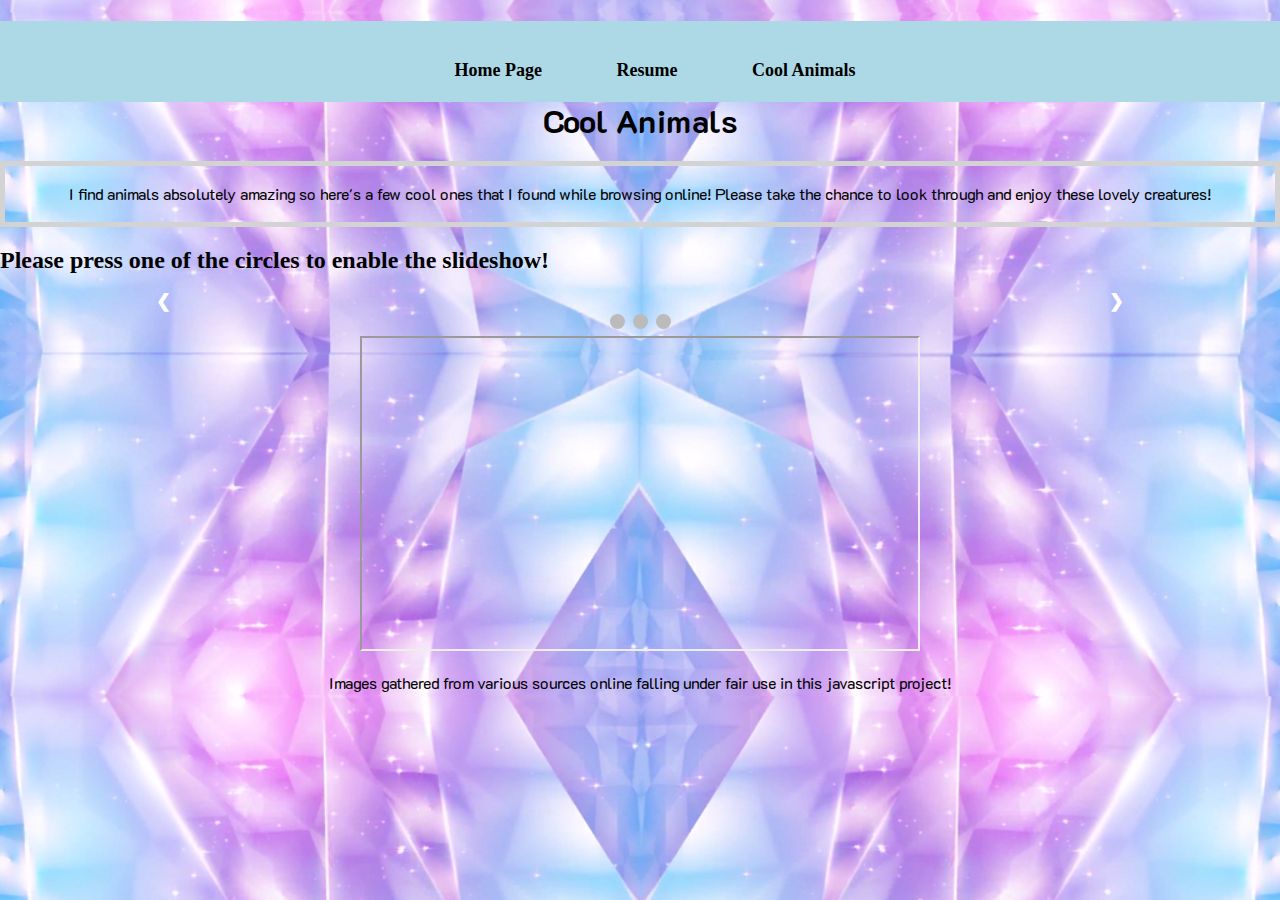
<file: coolanimals.html>
<!DOCTYPE html>
<html lang="en">
<head>
  <meta charset="utf-8">
  <title>Cool Animals</title>
  <link rel="stylesheet" href="./css/reset.css">
  <link href="./css/style.css" rel="stylesheet">
  <link href="https://fonts.googleapis.com/css?family=K2D" rel="stylesheet">
  <link href="https://fonts.googleapis.com/css?family=Inconsolata" rel="stylesheet">
  <script src="javascript/slideshow.js"></script>

</head>

<body class="coolanimals">
  <header>
    <nav>
      <div class="navigation">
        <ul>
          <li><a href="index.html"> Home Page  </a></li>
          <li><a href="resume.html"> Resume  </a></li>
          <li><a href="coolanimals.html"> Cool Animals</a></li>
        </ul>
      </div>
    </nav>
      <h1> Cool Animals</h1>
  </header>

  <div class="animals">
    <p> I find animals absolutely amazing so here's a few cool ones that I found while browsing online! Please take the chance to look through and enjoy these lovely creatures!</p>
  </div>

<h2> Please press one of the circles to enable the slideshow!</h2>
<div class="slideshow">

  <div class="mySlides fade">
    <div class="numbertext">1 / 4</div>
    <img src="media/kittens.jpeg" alt="Kittens" width="1500">
    <div class="text">Kittens</div>
  </div>

  <div class="mySlides fade">
    <div class="numbertext">2 / 4</div>
    <img src="media/reptile.jpeg" alt="Reptile" width="1500">
    <div class="text">Reptile</div>
  </div>

  <div class="mySlides fade">
    <div class="numbertext">3 / 4</div>
    <img src="media/doggy.jpg" alt="Doggy" width="1500">
    <div class="text">Doggy</div>
  </div>

  <div class="mySlides fade">
    <div class="numbertext">4 / 4</div>
    <img src="media/lion.jpg" alt ="Lion" width="1500">
    <div class="text">Lion</div>
  </div>

  <a class="prev" onclick="plusSlides(-1)">&#10094;</a>
  <a class="next" onclick="plusSlides(1)">&#10095;</a>
</div>
<br>

<div style="text-align:center">
  <span class="dot" onclick="currentSlide(1)"></span> 
  <span class="dot" onclick="currentSlide(2)"></span> 
  <span class="dot" onclick="currentSlide(3)"></span> 
</div>


  <div class="video">
    <iframe width="560" height="315" src="https://www.youtube.com/embed/y3PcelCeraw" allow="autoplay; encrypted-media" allowfullscreen></iframe>
  </div>

  <p> Images gathered from various sources online falling under fair use in this javascript project!</p>
</body>
</html>
</file>
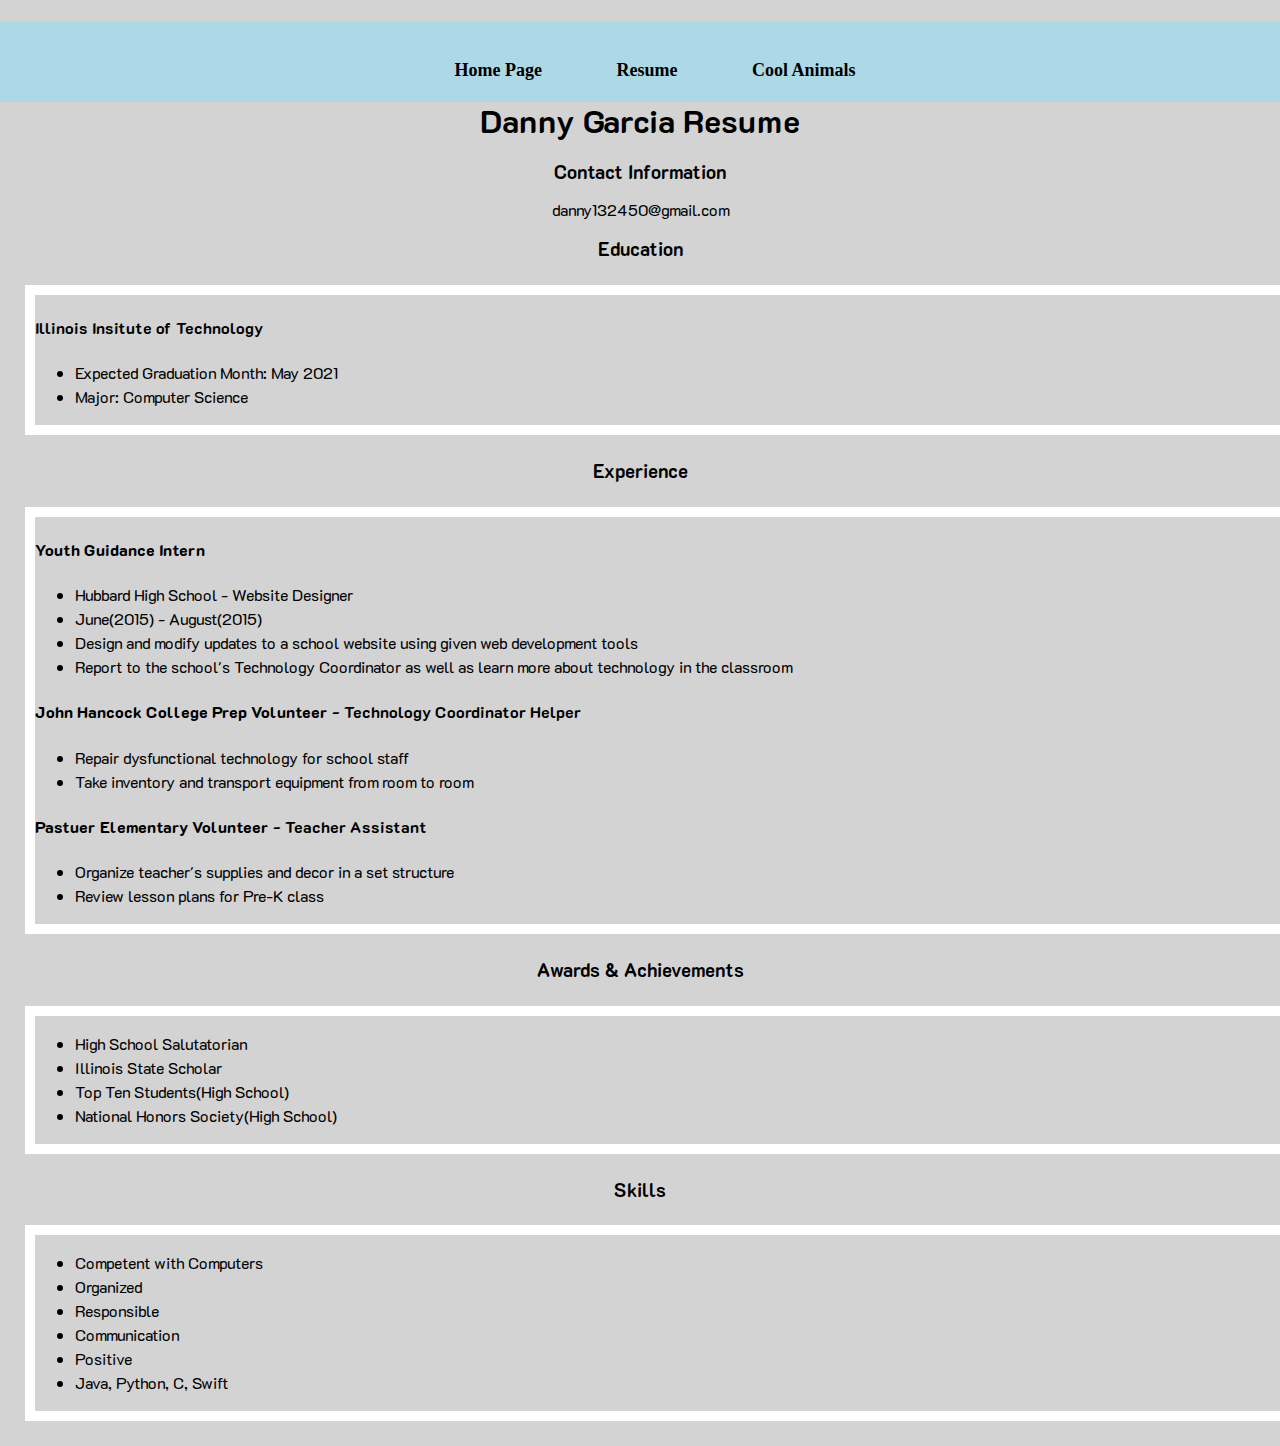
<file: resume.html>
<!DOCTYPE html>
<html lang="en">
<head>
  <meta charset="utf-8">
  <title>Danny Garcia Resume</title>
  <link rel="stylesheet" href="./css/reset.css">
  <link href="./css/style.css" rel="stylesheet" type="text/css"/>
  <link href="https://fonts.googleapis.com/css?family=K2D" rel="stylesheet">
</head>

<body>
  <header>
    <nav>
      <div class="navigation">
        <ul>
          <li><a href="index.html"> Home Page  </a></li>
          <li><a href="resume.html"> Resume  </a></li>
          <li><a href="coolanimals.html"> Cool Animals</a></li>
        </ul>
      </div>
    </nav>
    <h1>Danny Garcia Resume</h1>
  </header>
  <section>
  <h3>Contact Information</h3>
    <p> danny132450@gmail.com</p>
  </section>
  
  <section>
  <h3>Education</h3>
    <div class="education">
      <h4>Illinois Insitute of Technology</h4>
        <ul>
          <li> Expected Graduation Month: May 2021 </li>
          <li> Major: Computer Science </li>
        </ul>
      </div>
  </section>
  
  <section>
    <h3>Experience</h3>
      <div class="exp">
        <h4><strong>Youth Guidance Intern</strong></h4>
        <ul>
          <li>Hubbard High School - Website Designer</li>
          <li>June(2015) - August(2015)</li>
          <li>Design and modify updates to a school website using given web development tools</li>
          <li>Report to the school's Technology Coordinator as well as learn more about technology in the classroom</li>
        </ul>
        <h4><strong>John Hancock College Prep Volunteer</strong> - Technology Coordinator Helper</h4>
        <ul>
          <li>Repair dysfunctional technology for school staff</li>
          <li>Take inventory and transport equipment from room to room</li>
        </ul>
        <h4><strong>Pastuer Elementary Volunteer</strong> - Teacher Assistant</h4>
        <ul>
          <li>Organize teacher's supplies and decor in a set structure</li>
          <li>Review lesson plans for Pre-K class</li>
        </ul>
      </div>
    </section>
      
    <section>
    <h3>Awards & Achievements</h3>
    <div class="awards">
      <ul>
         <li>High School Salutatorian</li>
         <li>Illinois State Scholar</li>
         <li>Top Ten Students(High School)</li>
         <li>National Honors Society(High School)</li>
      </ul>
    </div>
    </section>
    
    <section>
    <h3>Skills</h3>
    <div class="skills">
      <ul>
         <li>Competent with Computers</li>
         <li>Organized</li>
         <li>Responsible</li>
         <li>Communication</li>
         <li>Positive</li>
         <li>Java, Python, C, Swift</li>
      </ul>
    </div>
  </section>
</body>
</html>
</file>
<file: css/style.css>
body{
  background-position: center;
  background-color: lightgrey;
}

#map {
  height: 400px;
  width: 600px;
  margin: 0 auto 0 auto;
  overflow:visible;
}

* {box-sizing:border-box}

.slideshow {
  max-width: 1000px;
  position: relative;
  margin: auto;
}

.mySlides {
  display: none;
}

.prev, .next {
  cursor: pointer;
  position: absolute;
  top: 50%;
  width: auto;
  margin-top: -22px;
  padding: 16px;
  color: white;
  font-weight: bold;
  font-size: 18px;
  transition: 0.6s ease;
  border-radius: 0 3px 3px 0;
  user-select: none;
}

.next {
  right: 0;
  border-radius: 3px 0 0 3px;
}

.prev:hover, .next:hover {
  background-color: rgba(0,0,0,0.8);
}

.text {
  color: #f2f2f2;
  font-size: 15px;
  padding: 8px 12px;
  position: absolute;
  bottom: 8px;
  width: 100%;
  text-align: center;
}

.numbertext {
  color: #f2f2f2;
  font-size: 12px;
  padding: 8px 12px;
  position: absolute;
  top: 0;
}

.dot {
  cursor: pointer;
  height: 15px;
  width: 15px;
  margin: 0 2px;
  background-color: #bbb;
  border-radius: 50%;
  display: inline-block;
  transition: background-color 0.6s ease;
}

.active, .dot:hover {
  background-color: #717171;
}

/* Fading animation */
.fade {
  -webkit-animation-name: fade;
  -webkit-animation-duration: 1.5s;
  animation-name: fade;
  animation-duration: 1.5s;
}

@-webkit-keyframes fade {
  from {opacity: .4} 
  to {opacity: 1}
}

@keyframes fade {
  from {opacity: .4} 
  to {opacity: 1}
}

a {
  text-decoration: none;
}

nav{
  font-size: large;
  text-align: center;
  background-color: lightblue;
  font-weight: bold;
}

nav li{
  list-style: none;
  display: inline-block;
  margin-left: 30px;
  font-size: 20px;
  font-weight: 400;
  margin-top: 15px;
  font-weight: bold;
}

nav a {
  color: black;
  padding: 20px;
  font-size: 18px;
  font-weight: bold;
}

nav a:hover {
  background-color: #ddd;
  color: black;
}

nav a.active {
  color: black;
}

.navigation{
  background-color: lightblue;
  width: 100%;
  text-align: center;
  float: right;
  padding-right: 40px;
  font-weight: bold;
}

div{
  line-height: 1.5;
}

img{
  display: block;
  border-radius: 8px;
  width: 500px;
  margin-left: auto;
  margin-right: auto;
}

h1{
  font-family: K2D;
  text-align: center;
}

h3{
  font-family: K2D;
  text-align: center;
}

p{
  font-family: K2D;
  text-align: center;
}

.home{
  width: 90%;
  border: 20px solid green;
  padding: 25px;
  margin: 25px;
}

.education{
  font-family: K2D;
  width: 100%;
  border: 10px solid white;
  margin: 25px;
}

.exp{
  font-family: K2D;
  width: 100%;
  border: 10px solid white;
  margin: 25px;

}

.awards{
  font-family: K2D;
  width: 100%;
  border: 10px solid white;
  margin: 25px;
}

.skills{
  font-family: K2D;
  width: 100%;
  border: 10px solid white;
  margin: 25px;
}

.video{
  text-align: center;
}

.animals{
  font-family: Inconsolata;
  width: 100%;
  border: 5px solid lightgray;
}

.coolanimals{
  background:url(../media/cool.png);
  background-position: center;
  background-size: 100%;
}
</file>
